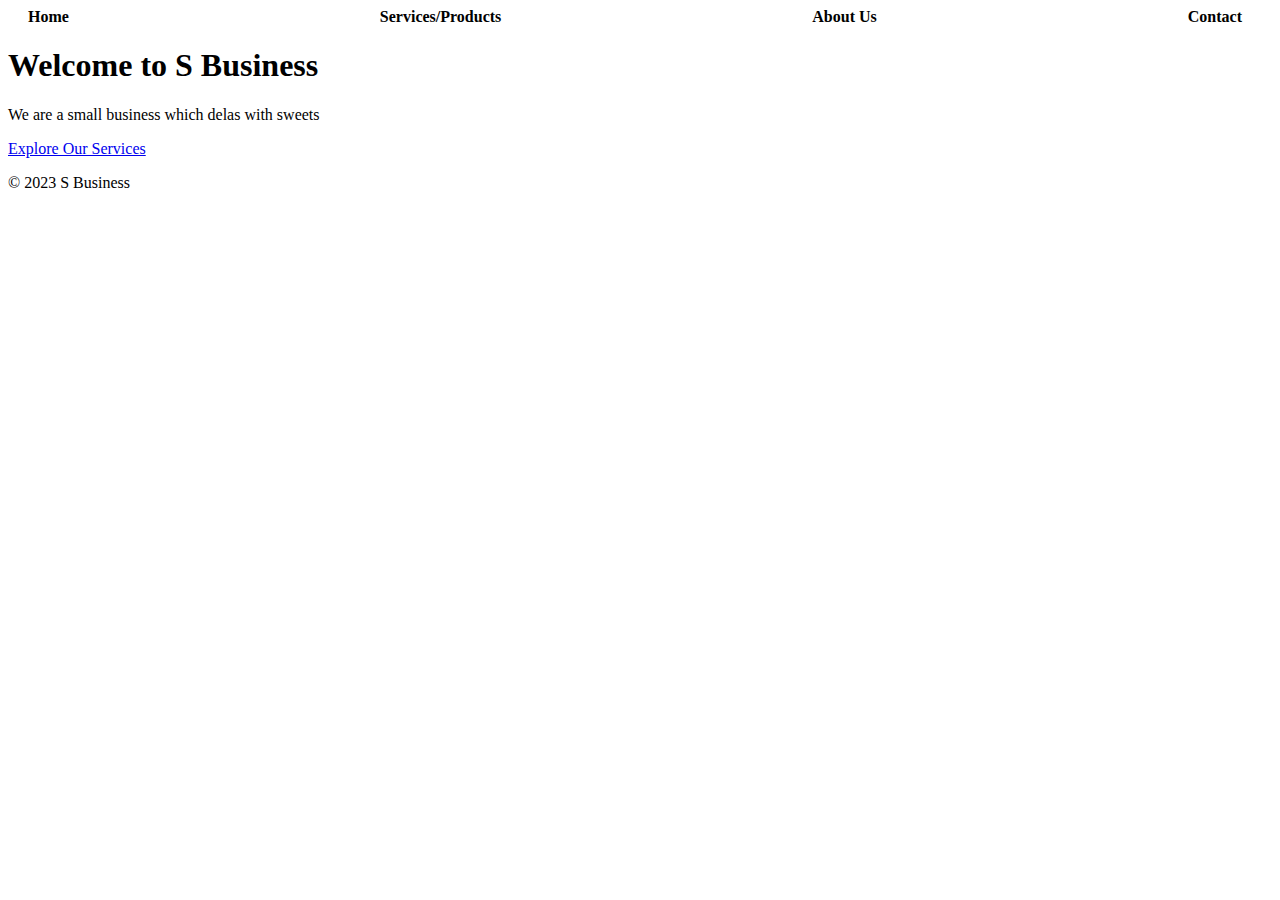
<file: index.html>
<!DOCTYPE html>
<html lang="en">

<head>
    <meta charset="UTF-8">
    <meta name="viewport" content="width=device-width, initial-scale=1.0">
    <link rel="stylesheet" href="styles.css">
    <title>Home - S Business</title>
</head>

<body>
    <nav>
        <ul>
            <li><a href="index.html">Home</a></li>
            <li><a href="services.html">Services/Products</a></li>
            <li><a href="about.html">About Us</a></li>
            <li><a href="contact.html">Contact</a></li>
        </ul>
    </nav>

    <section id="home">
        <div class="container">
            <h1>Welcome to S Business</h1>
            <p>We are a small business which delas with sweets</p>
            <a href="services.html" class="cta-button">Explore Our Services</a>
        </div>
    </section>

    <footer>
        <p>&copy; 2023 S Business</p>
    </footer>
</body>

</html>
</file>
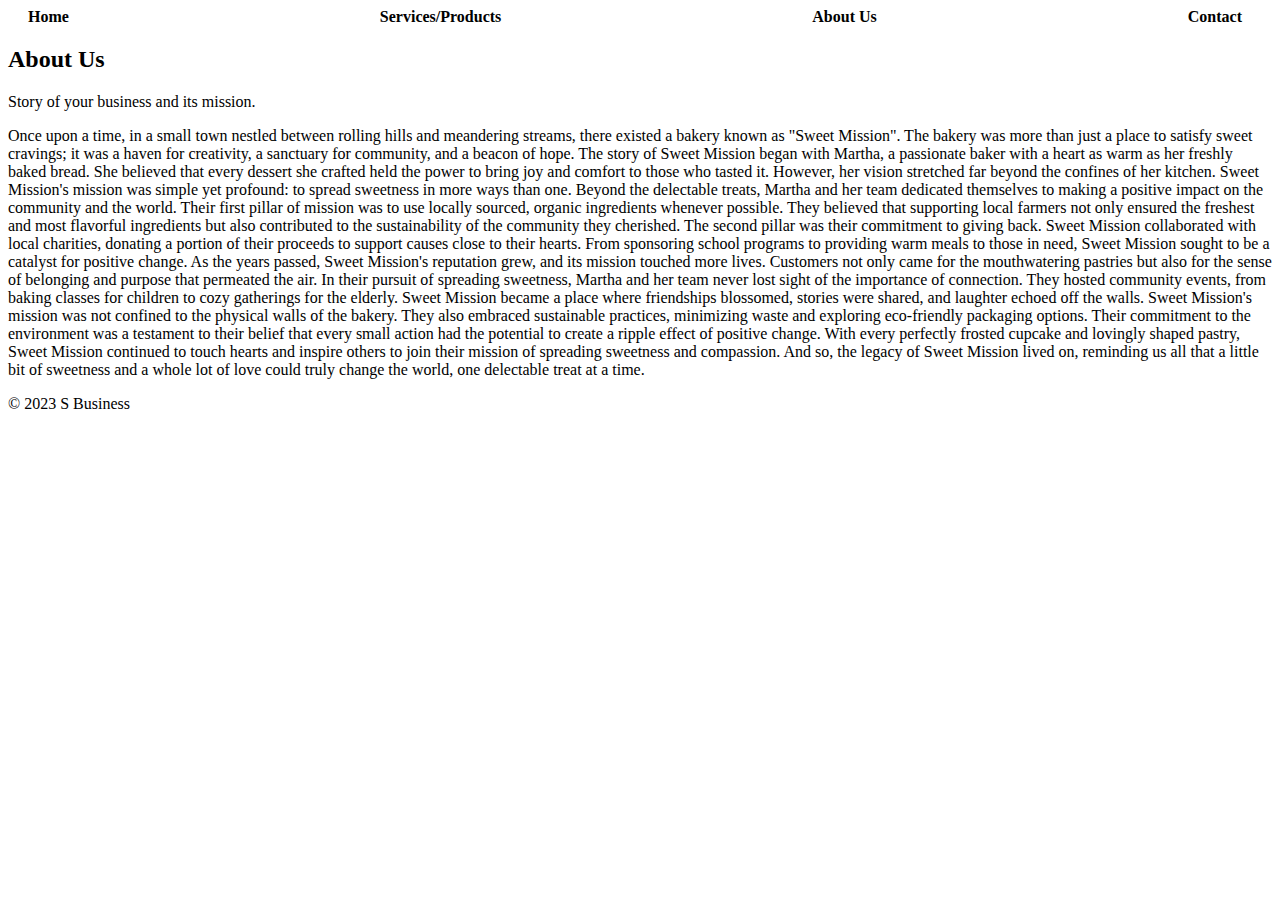
<file: about.html>
<!DOCTYPE html>
<html lang="en">

<head>
    <meta charset="UTF-8">
    <meta name="viewport" content="width=device-width, initial-scale=1.0">
    <link rel="stylesheet" href="styles.css">
    <title>About Us - S Business</title>
</head>

<body>
    <nav>
        <ul>
            <li><a href="index.html">Home</a></li>
            <li><a href="services.html">Services/Products</a></li>
            <li><a href="about.html">About Us</a></li>
            <li><a href="contact.html">Contact</a></li>
        </ul>
    </nav>

    <section id="about">
        <div class="container">
            <h2>About Us</h2>
            <p>Story of your business and its mission.</p>
            Once upon a time, in a small town nestled between rolling hills and meandering streams, there existed a bakery known as "Sweet Mission". The bakery was more than just a place to satisfy sweet cravings; it was a haven for creativity, a sanctuary for community, and a beacon of hope.

The story of Sweet Mission began with Martha, a passionate baker with a heart as warm as her freshly baked bread. She believed that every dessert she crafted held the power to bring joy and comfort to those who tasted it. However, her vision stretched far beyond the confines of her kitchen.

Sweet Mission's mission was simple yet profound: to spread sweetness in more ways than one. Beyond the delectable treats, Martha and her team dedicated themselves to making a positive impact on the community and the world.

Their first pillar of mission was to use locally sourced, organic ingredients whenever possible. They believed that supporting local farmers not only ensured the freshest and most flavorful ingredients but also contributed to the sustainability of the community they cherished.

The second pillar was their commitment to giving back. Sweet Mission collaborated with local charities, donating a portion of their proceeds to support causes close to their hearts. From sponsoring school programs to providing warm meals to those in need, Sweet Mission sought to be a catalyst for positive change.

As the years passed, Sweet Mission's reputation grew, and its mission touched more lives. Customers not only came for the mouthwatering pastries but also for the sense of belonging and purpose that permeated the air.

In their pursuit of spreading sweetness, Martha and her team never lost sight of the importance of connection. They hosted community events, from baking classes for children to cozy gatherings for the elderly. Sweet Mission became a place where friendships blossomed, stories were shared, and laughter echoed off the walls.

Sweet Mission's mission was not confined to the physical walls of the bakery. They also embraced sustainable practices, minimizing waste and exploring eco-friendly packaging options. Their commitment to the environment was a testament to their belief that every small action had the potential to create a ripple effect of positive change.

With every perfectly frosted cupcake and lovingly shaped pastry, Sweet Mission continued to touch hearts and inspire others to join their mission of spreading sweetness and compassion.

And so, the legacy of Sweet Mission lived on, reminding us all that a little bit of sweetness and a whole lot of love could truly change the world, one delectable treat at a time.
        </div>
    </section>

    <footer>
        <p>&copy; 2023 S Business</p>
    </footer>
</body>

</html>
</file>
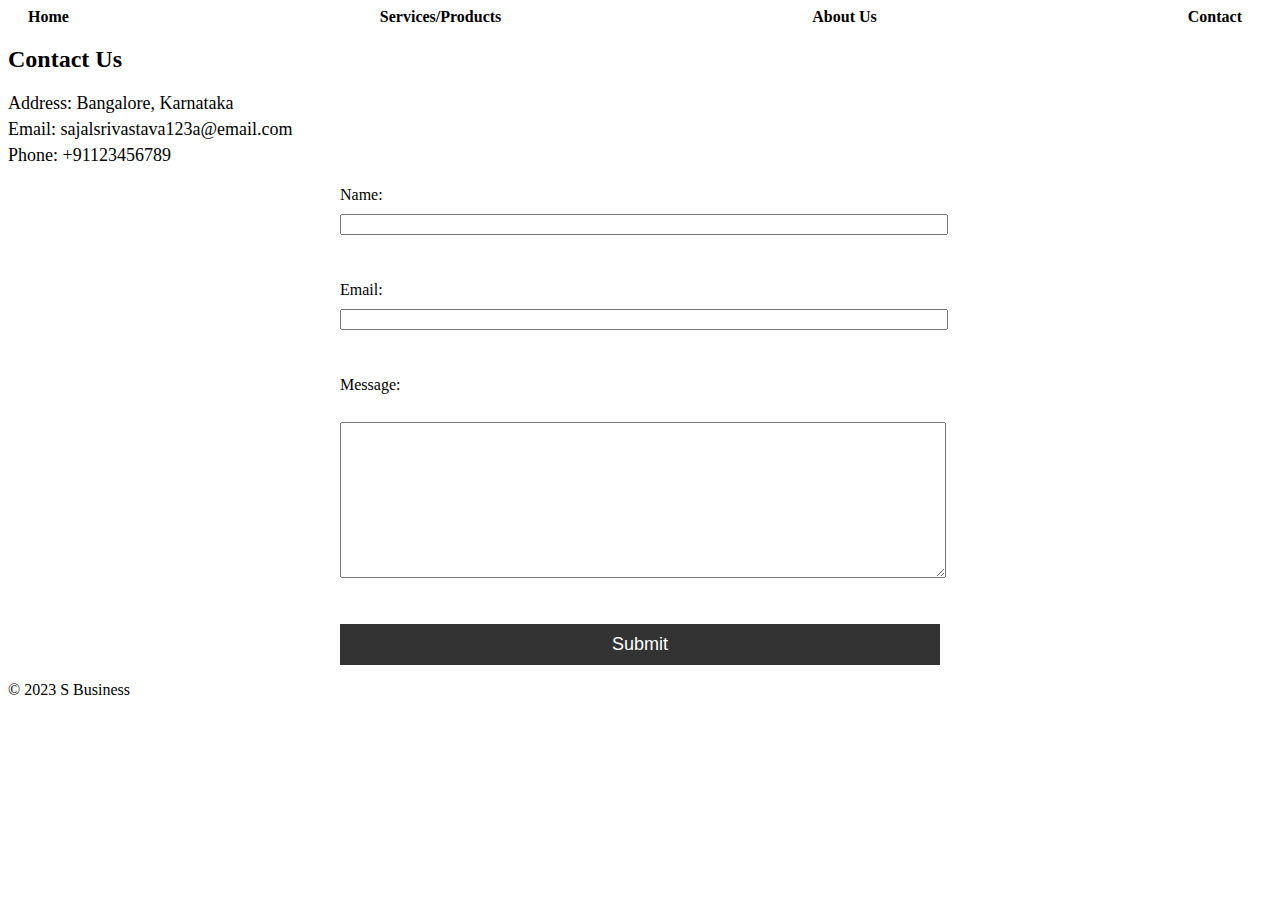
<file: contact.html>
<!DOCTYPE html>
<html lang="en">

<head>
    <meta charset="UTF-8">
    <meta name="viewport" content="width=device-width, initial-scale=1.0">
    <link rel="stylesheet" href="styles.css">
    <title>Contact - S Business</title>
</head>

<body>
    <nav>
        <ul>
            <li><a href="index.html">Home</a></li>
            <li><a href="services.html">Services/Products</a></li>
            <li><a href="about.html">About Us</a></li>
            <li><a href="contact.html">Contact</a></li>
        </ul>
    </nav>

    <section id="contact">
        <div class="container">
            <h2>Contact Us</h2>
            <div class="contact-info">
                <p>Address: Bangalore, Karnataka</p>
                <p>Email: sajalsrivastava123a@email.com</p>
                <p>Phone: +91123456789</p>
            </div>
            <form>
                <label for="name">Name:</label>
                <input type="text" id="name" name="name" required><br><br>

                <label for="email">Email:</label>
                <input type="email" id="email" name="email" required><br><br>

                <label for="message">Message:</label><br>
                <textarea id="message" name="message" rows="4" cols="50" required></textarea><br><br>

                <input type="submit" value="Submit">
            </form>
        </div>
    </section>

   <footer>
        <p>&copy; 2023 S Business</p>
    </footer>
</body>

</html>
</file>
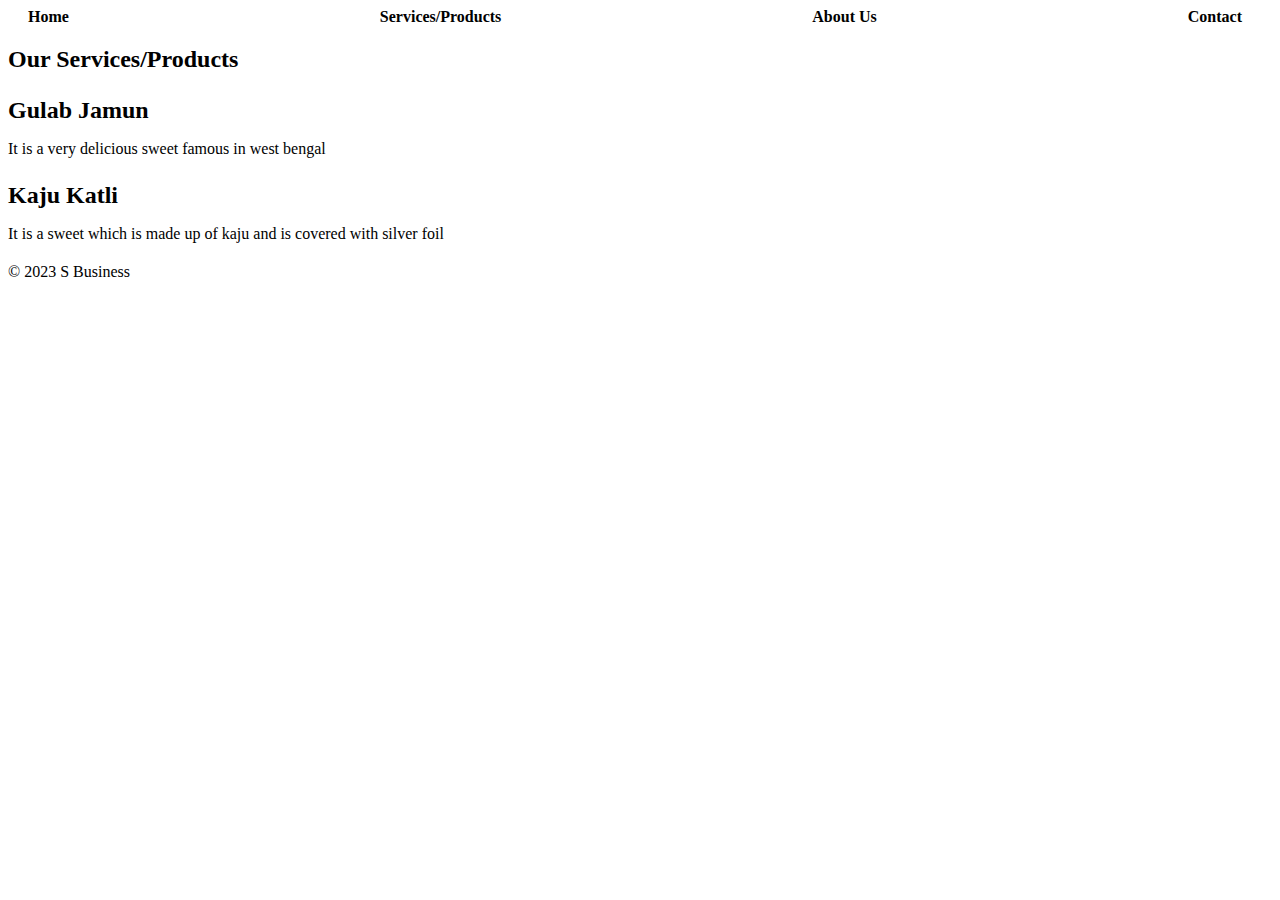
<file: services.html>
<!DOCTYPE html>
<html lang="en">

<head>
    <meta charset="UTF-8">
    <meta name="viewport" content="width=device-width, initial-scale=1.0">
    <link rel="stylesheet" href="styles.css">
    <title>Services/Products - S Business</title>
</head>

<body>
    <nav>
        <ul>
            <li><a href="index.html">Home</a></li>
            <li><a href="services.html">Services/Products</a></li>
            <li><a href="about.html">About Us</a></li>
            <li><a href="contact.html">Contact</a></li>
        </ul>
    </nav>

    <section id="services">
        <div class="container">
            <h2>Our Services/Products</h2>
            <div class="service">
                <h3>Gulab Jamun</h3>
                <p>It is a very delicious sweet famous in west bengal</p>
                <!-- Add images, pricing, etc. -->
            </div>
            <div class="service">
                <h3>Kaju Katli</h3>
                <p>It is a sweet which is made up of kaju and is covered with silver foil</p>
                <!-- Add images, pricing, etc. -->
            </div>
            <!-- Add more services/products as needed -->
        </div>
    </section>

    <footer>
        <p>&copy; 2023 S Business</p>
    </footer>
</body>

</html>
</file>
<file: styles.css>
/* Your existing styles plus additional styles for services, about, and contact pages */

.service {
    margin-bottom: 20px;
}

.service h3 {
    font-size: 24px;
    margin-bottom: 10px;
}

.contact-info {
    margin-bottom: 20px;
}

.contact-info p {
    font-size: 18px;
    margin: 5px 0;
}

form {
    max-width: 600px;
    margin: 0 auto;
}

form label, form input, form textarea {
    display: block;
    width: 100%;
    margin-bottom: 10px;
}

form textarea {
    height: 150px;
}

form input[type="submit"] {
    background-color: #333;
    color: white;
    padding: 10px 20px;
    border: none;
    font-size: 18px;
    cursor: pointer;
}

form input[type="submit"]:hover {
    background-color: #555;
}
/* Add this to your existing style.css file */

nav ul {
    list-style-type: none;
    margin: 0;
    padding: 0;
    display: flex; /* Set display to flex */
    justify-content: space-between; /* Add space between items */
}

nav ul li {
    display: inline;
    margin-right: 10px;
}

nav ul li a {
    color: black;
    text-decoration: none;
    font-size: 16px;
    font-weight: bold;
    padding: 10px 20px;
    border-radius: 5px;
    transition: background-color 0.3s;
}
</file>
